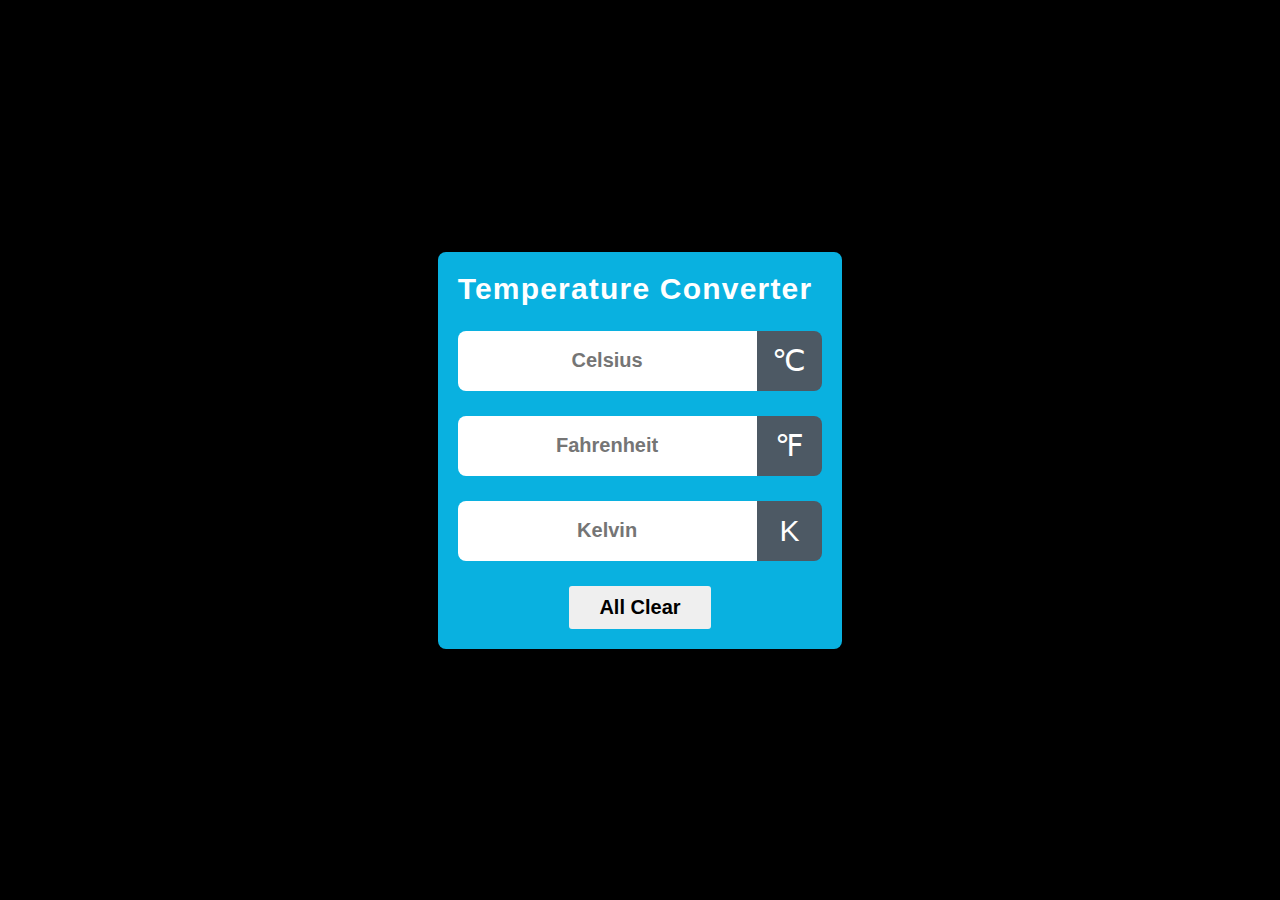
<file: tempretaute convertee]r project/index.html>
<!DOCTYPE html>
<html lang="en">
<head>
    <meta charset="UTF-8">
    <meta name="viewport" content="width=device-width, initial-scale=1.0">
    <title>Tempreture converter </title>
    <link rel="stylesheet" href="style.css">
    
</head>
<body>
    <div class="container">

        <div class="title">
            <h1>Temperature Converter</h1>
            <span class="Temperature-icon"><i class="fa-solid fa-temperature-three-quarters"></i></span>
        </div>

        <div id="celsius">
            <input type="number" name="" placeholder="Celsius">
            <span class="icon">&#8451</span>
        </div>
        <div id="fahrenheit">
            <input type="number" name="" placeholder="Fahrenheit">
            <span class="icon">&#8457</span>
        </div>
        <div id="kelvin">
            <input type="number" name="" placeholder="Kelvin">
            <span class="icon">&#8490</span>
        </div>

        <div class="button">
            <button>All Clear</button>
        </div>

    </div>
    
</body>
</html>

<script>
    let celsiusInput = document.querySelector('#celsius > input')
let fahrenheitInput = document.querySelector('#fahrenheit > input')
let kelvinInput = document.querySelector('#kelvin > input')

let btn = document.querySelector('.button button')


function roundNumber(number){
    return Math.round(number*100)/100
}


/* Celcius to Fahrenheit and Kelvin */
celsiusInput.addEventListener('input', function(){
    let cTemp = parseFloat(celsiusInput.value)
    let fTemp = (cTemp*(9/5)) + 32
    let kTemp = cTemp + 273.15

    fahrenheitInput.value = roundNumber(fTemp)
    kelvinInput.value = roundNumber(kTemp)
})


/* Fahrenheit to Celcius and Kelvin */
fahrenheitInput.addEventListener('input', function(){
    let fTemp = parseFloat(fahrenheitInput.value)
    let cTemp = (fTemp - 32) * (5/9)
    let kTemp = (fTemp -32) * (5/9) + 273.15

    celsiusInput.value = roundNumber(cTemp)
    kelvinInput.value = roundNumber(kTemp)
})

/* Kelvin to Celcius and Fahrenheit */
kelvinInput.addEventListener('input', function(){
    let kTemp = parseFloat(kelvinInput.value)
    let cTemp = kTemp - 273.15
    let fTemp = (kTemp - 273.15) * (9/5) + 32

    celsiusInput.value = roundNumber(cTemp)
    fahrenheitInput.value = roundNumber(fTemp)
})


btn.addEventListener('click', ()=>{
    celsiusInput.value = ""
    fahrenheitInput.value = ""
    kelvinInput.value = ""
})
</script>
</file>
<file: tempretaute convertee]r project/style.css>
*{
    margin: 0;
    padding: 0;
    box-sizing: border-box;
}

body{
    display: flex;
    justify-content: center;
    align-items: center;
    min-height: 100vh;
    background-color: #000;
}

.container{
    max-width: 450px;
    background: rgb(9, 177, 224);
    border-radius: 8px;
    box-shadow: 0px 0px 15px 3px rgba(0,0,0,0.4);
    font-family: sans-serif;
    padding: 20px;
}

.title{
    display: flex;
    justify-content: center;
    align-items: center;
    flex-wrap: wrap-reverse;
    gap: 10px;
}

.Temperature-icon{
    font-size: 45px;
    color: #000000;
}

h1{
    color: #ffffff;
    letter-spacing: 1.2px;
    font-size: 30px;
}

#celsius, #fahrenheit, #kelvin{
    display: flex;
    justify-content: center;
    align-items: center;
    margin-top: 25px;
}

input{
    flex: 5;
    height: 60px;
    font-size: 20px;
    font-weight: 600;
    text-align: center;
    border: none;
    outline: none;
    border-radius: 8px 0 0 8px;
    padding: 0 10px;
}



input::-webkit-outer-spin-button,
input::-webkit-inner-spin-button{
    -webkit-appearance: none;
}

/* for Mozila firefox */
input{
    -moz-appearance: textfield;
}


.icon{
    flex: 1;
    height: 60px;
    line-height: 60px;
    padding: 0 5px;
    text-align: center;
    font-size: 30px;
    background: #4d5964;
    color: #fff;
    border-radius: 0 8px 8px 0;
}


.button{
    margin-top: 25px;
    text-align: center;
}


.button button{
    border: none;
    outline: none;
    padding: 10px 30px;
    font-size: 20px;
    font-weight: 600;
    border-radius: 3px;
    cursor: pointer;
    transition: 0.3s;
}

.button button:hover{
    background: #000;
    color: #fff;
}
</file>
